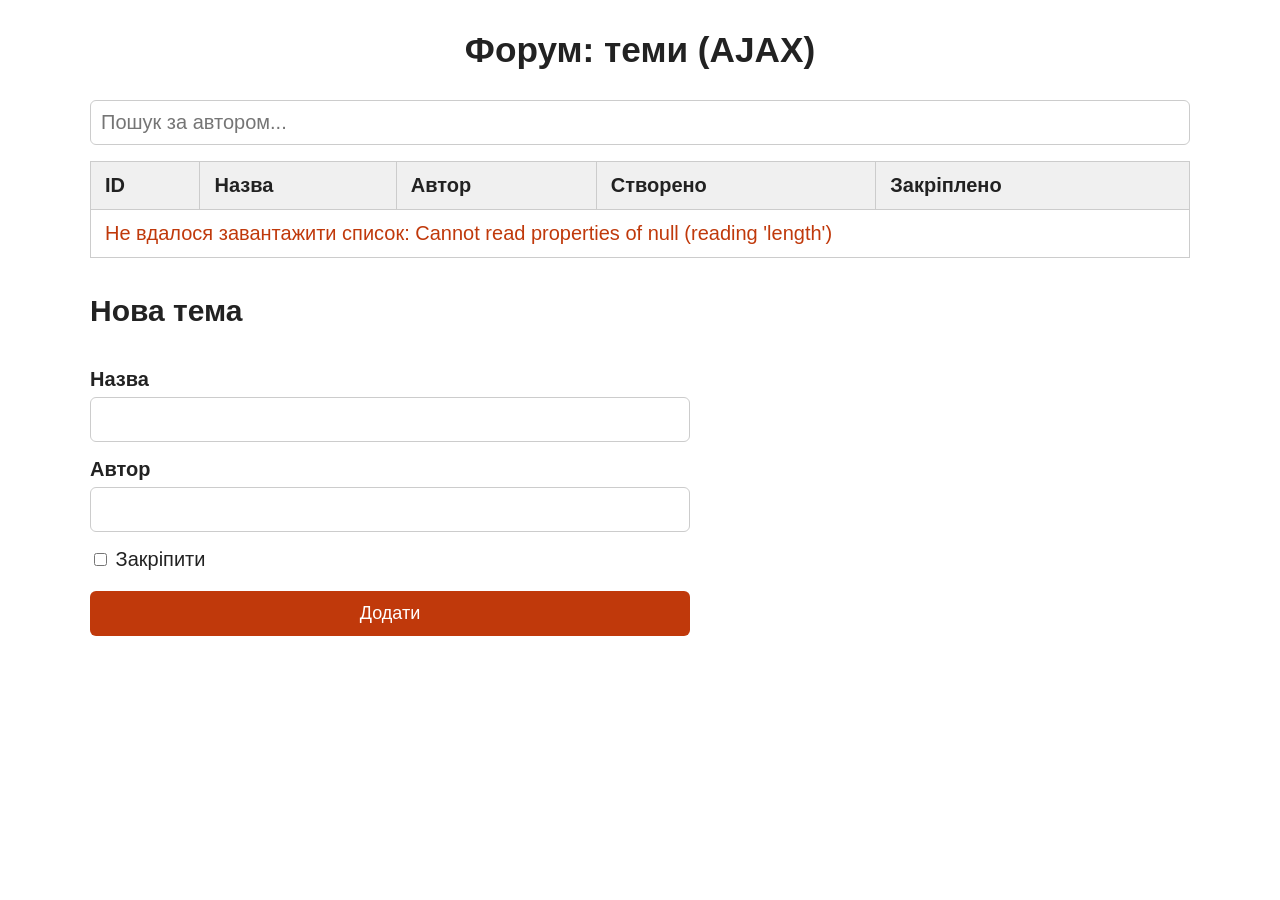
<file: practicum05/index.html>
<!DOCTYPE html>
<html lang="uk">
<head>
    <meta charset="UTF-8">
    <meta name="viewport" content="width=device-width, initial-scale=1">
    <title>Форум — AJAX</title>
    <link rel="stylesheet" href="style.css">
</head>
<body>
    <h1>Форум: теми (AJAX)</h1>

    <input type="text" id="search" placeholder="Пошук за автором...">

    <table>
        <thead>
            <tr><th>ID</th><th>Назва</th><th>Автор</th><th>Створено</th><th>Закріплено</th></tr>
        </thead>
        <tbody id="results"></tbody>
    </table>

    <h2>Нова тема</h2>
    <form id="addForm">
        <label for="title">Назва</label>
        <input type="text" id="title" name="title" required maxlength="100">

        <label for="author">Автор</label>
        <input type="text" id="author" name="author" required maxlength="100">

        <label class="checkbox"><input type="checkbox" id="isPinned" name="is_pinned"> Закріпити</label>

        <button type="submit">Додати</button>
        <div id="formMessage"></div>
    </form>

    <script src="script.js"></script>
</body>
</html>
</file>
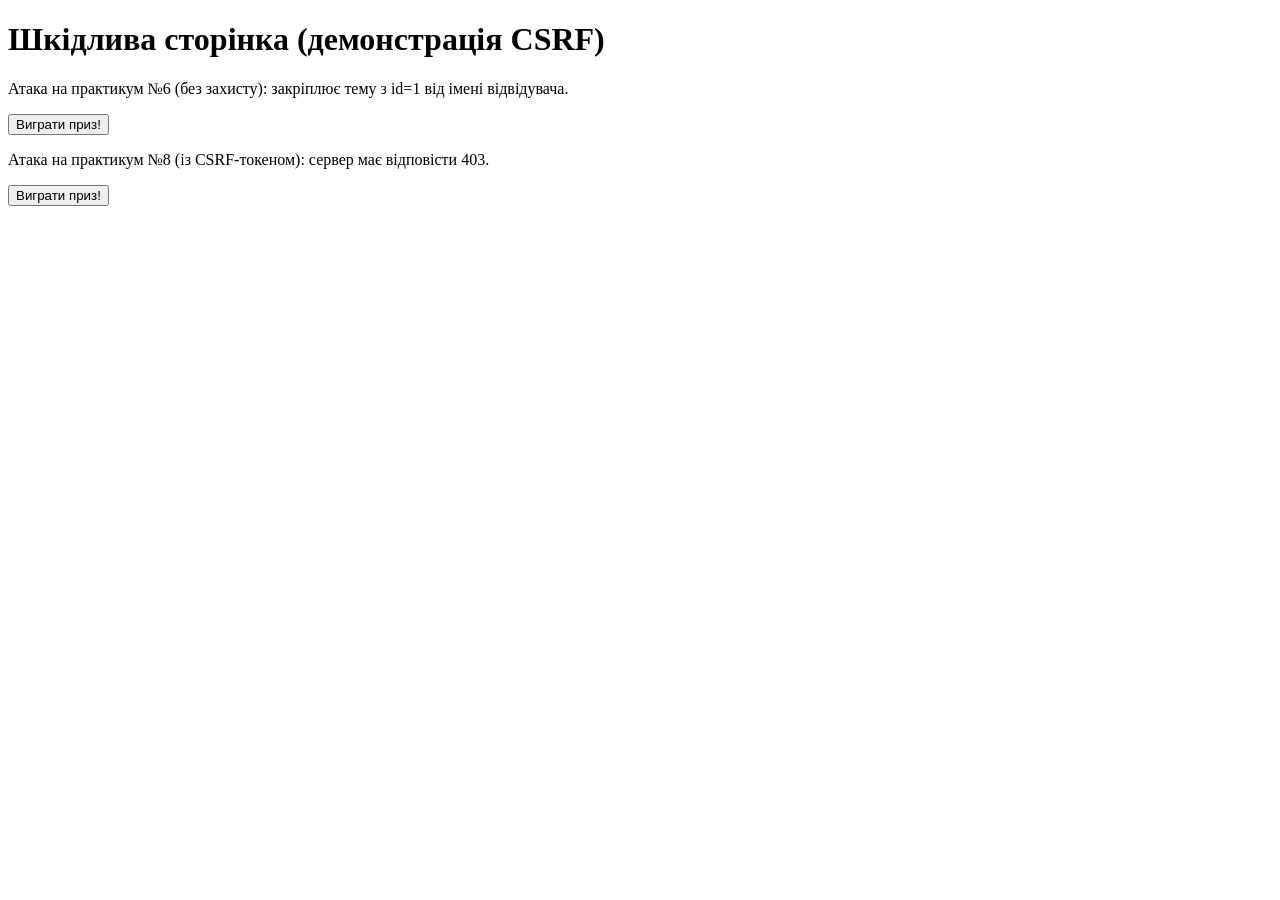
<file: practicum08/attack.html>
<!DOCTYPE html>
<html lang="uk">
<head>
    <meta charset="UTF-8">
    <title>Демонстрація CSRF-атаки</title>
</head>
<body>
    <h1>Шкідлива сторінка (демонстрація CSRF)</h1>

    <p>Атака на практикум №6 (без захисту): закріплює тему з id=1 від імені відвідувача.</p>
    <form method="post" action="http://127.0.0.1:8000/api.php?resource=topics&action=pin&id=1">
        <button type="submit">Виграти приз!</button>
    </form>

    <p>Атака на практикум №8 (із CSRF-токеном): сервер має відповісти 403.</p>
    <form method="post" action="http://127.0.0.1:8000/pin.php">
        <input type="hidden" name="id" value="1">
        <button type="submit">Виграти приз!</button>
    </form>
</body>
</html>
</file>
<file: practicum05/style.css>
body { font-family: Arial, sans-serif; font-size: 20px; max-width: 1100px; margin: 30px auto; padding: 0 15px; color: #222; }
h1 { text-align: center; font-size: 2.2rem; }
h2 { margin-top: 36px; }
table { width: 100%; border-collapse: collapse; margin-top: 16px; }
th, td { border: 1px solid #ccc; padding: 12px 14px; text-align: left; }
th { background: #f0f0f0; }
form { display: flex; flex-direction: column; max-width: 600px; }
label { margin-top: 16px; font-weight: bold; }
label.checkbox { font-weight: normal; }
input[type=text] { font-size: 20px; padding: 10px; margin-top: 6px; border: 1px solid #ccc; border-radius: 6px; }
#search { width: 100%; box-sizing: border-box; }
button { padding: 12px 16px; font-size: 18px; background: #c0390b; color: #fff; border: none; border-radius: 6px; cursor: pointer; margin-top: 20px; }
.error { color: #c0390b; }
.success { color: #2e7d32; }
#formMessage { margin-top: 12px; }
</file>
